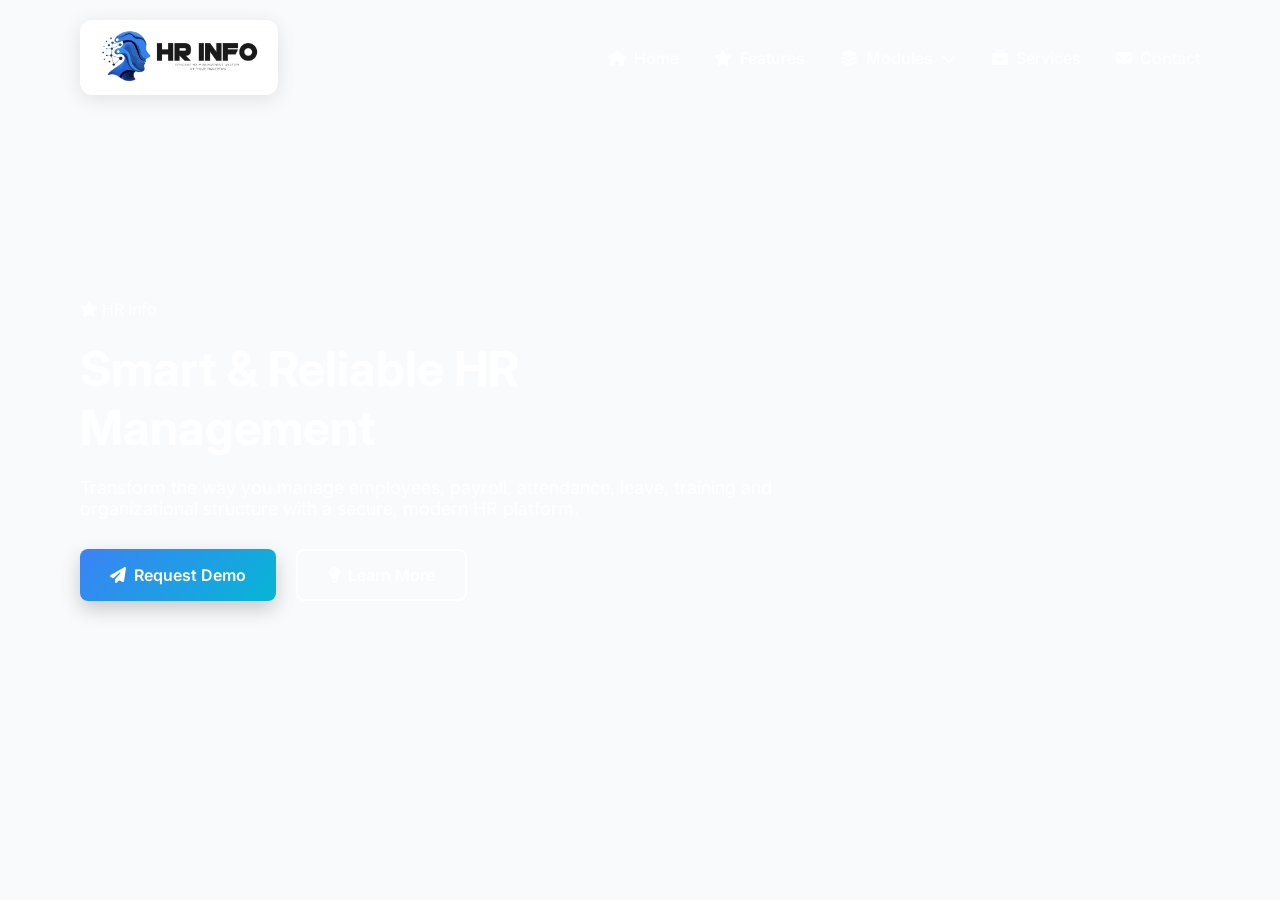
<file: HeaderContent.html>
<!DOCTYPE html>
<html lang="en">

<head>
  <meta charset="UTF-8">
  <meta name="viewport" content="width=device-width, initial-scale=1.0">
  <title>HR-Info</title>

  <link href="https://fonts.googleapis.com/css2?family=Inter:wght@400;600;700&display=swap" rel="stylesheet">
  <link rel="stylesheet" href="https://cdnjs.cloudflare.com/ajax/libs/font-awesome/6.5.0/css/all.min.css">
  <link rel="stylesheet" href="HC.css">
</head>

<body>

<header>
  <div class="logo" onclick="scrollToTop()">
    <img src="images/logo1rect.png" alt="HR Info Logo">
  </div>

  <!-- Hamburger -->
  <i class="fas fa-bars menu-toggle"></i>

  <nav>
    <ul class="nav-links">
      <li><a href="#"><i class="fas fa-home"></i> Home</a></li>
      <li><a href="#"><i class="fas fa-star"></i> Features</a></li>

      <li class="mega-parent">
        <a href="#"><i class="fas fa-layer-group"></i> Modules 
          <i class="fas fa-chevron-down small-icon"></i>
        </a>

        <div class="mega-menu">
          <div class="mega-item"><i class="fas fa-user-tie"></i><span>Employee</span></div>
          <div class="mega-item"><i class="fas fa-sitemap"></i><span>Organization Chart</span></div>
          <div class="mega-item"><i class="fas fa-graduation-cap"></i><span>LMS</span></div>
          <div class="mega-item"><i class="fas fa-clock"></i><span>Time & Attendance</span></div>
          <div class="mega-item"><i class="fas fa-business-time"></i><span>Overtime</span></div>
          <div class="mega-item"><i class="fas fa-cogs"></i><span>General Settings</span></div>
          <div class="mega-item"><i class="fas fa-chalkboard-teacher"></i><span>Training</span></div>
          <div class="mega-item"><i class="fas fa-user-shield"></i><span>Administration</span></div>
          <div class="mega-item"><i class="fas fa-chart-line"></i><span>Reports</span></div>
          <div class="mega-item"><i class="fas fa-file-invoice-dollar"></i><span>Payslip</span></div>
        </div>
      </li>

      <li><a href="#"><i class="fas fa-briefcase"></i> Services</a></li>
      <li><a href="#"><i class="fas fa-envelope"></i> Contact</a></li>
    </ul>
  </nav>
</header>

<section class="hero">
  <div class="hero-content">
    <div class="hero-label"><i class="fas fa-star"></i> HR Info</div>
    <h1 class="animated-title">Smart & Reliable HR Management</h1>
    <p class="animated-desc">
      Transform the way you manage employees, payroll, attendance, leave,
      training and organizational structure with a secure, modern HR platform.
    </p>

    <div class="hero-buttons">
      <button class="btn btn-primary"><i class="fas fa-paper-plane"></i> Request Demo</button>
      <button class="btn btn-outline"><i class="fas fa-lightbulb"></i> Learn More</button>
    </div>
  </div>
</section>

<script src="HC.js"></script>
</body>
</html>
</file>
<file: HC.css>
*{
  margin:0;
  padding:0;
  box-sizing:border-box;
  font-family:'Inter',sans-serif;
}

body{
  background:#f8fafc;
  overflow-x:hidden;
  scroll-behavior:smooth;
}

/* HEADER */
header{
  position:absolute;
  width:100%;
  top:0;
  left:0;
  padding:20px 80px;
  display:flex;
  justify-content:space-between;
  align-items:center;
  z-index:1000;
}

/* LOGO */
.logo{
  background:white;
  padding:8px 18px;
  border-radius:12px;
  box-shadow:0 4px 20px rgba(0,0,0,0.1);
  cursor:pointer;
  transition:0.3s ease;
}
.logo img{ height:55px; }
.logo:hover img{ transform:scale(1.1) rotate(-3deg); }

/* NAVIGATION */
nav ul{
  display:flex;
  gap:35px;
  list-style:none;
  align-items:center;
}
nav ul li{ position:relative; }

nav ul li a{
  text-decoration:none;
  color:white;
  font-weight:500;
  display:flex;
  align-items:center;
  gap:8px;
  padding:6px 0;
  transition:0.3s;
}
nav ul li a:hover{ color:#0ea5e9; }

/* HAMBURGER (hidden desktop) */
.menu-toggle{
  display:none;
  font-size:26px;
  color:white;
  cursor:pointer;
}

/* MEGA MENU */
.mega-menu{
  position:absolute;
  top:50px;
  left:50%;
  transform:translateX(-50%) translateY(20px);
  width:750px;
  background:white;
  border-radius:15px;
  box-shadow:0 20px 50px rgba(0,0,0,0.15);
  padding:30px;
  display:grid;
  grid-template-columns:repeat(3,1fr);
  gap:20px;
  opacity:0;
  visibility:hidden;
  transition:0.3s;
}
.mega-parent:hover .mega-menu{
  opacity:1;
  visibility:visible;
  transform:translateX(-50%) translateY(0);
}

.mega-item{
  background:#f1f5f9;
  padding:20px;
  border-radius:10px;
  text-align:center;
  cursor:pointer;
  transition:0.3s;
}
.mega-item:hover{
  background:linear-gradient(135deg,#3b82f6,#06b6d4);
  color:white;
}

/* HERO */
.hero{
  height:100vh;
  display:flex;
  align-items:center;
  padding:0 80px;
  color:white;
  background:url('https://images.unsplash.com/photo-1557804506-669a67965ba0?auto=format&fit=crop&w=1600&q=80') center/cover no-repeat;
  background-size:110%;
  animation:bgZoom 60s linear infinite;
}
.hero-content{ max-width:700px; }

/* ============================= */
/* MOBILE RESPONSIVE */
/* ============================= */

@media (max-width:900px){

  header{ padding:20px 30px; }

  .menu-toggle{ display:block; }

  .nav-links{
    position:fixed;
    top:0;
    right:-100%;
    height:100vh;
    width:280px;
    background:#0f172a;
    flex-direction:column;
    padding:100px 30px;
    gap:25px;
    transition:0.4s;
  }

  .nav-links.show{ right:0; }

  .nav-links li{ width:100%; }

  .mega-menu{
    position:static;
    transform:none;
    width:100%;
    display:none;
    opacity:1;
    visibility:visible;
    grid-template-columns:1fr;
    box-shadow:none;
  }

  .mega-parent.active .mega-menu{
    display:grid;
  }

  .hero{
    padding:0 30px;
    text-align:center;
    justify-content:center;
  }

  .hero-content{ max-width:100%; }
}

@media (max-width:600px){

  .animated-title{ font-size:28px; }
  .animated-desc{ font-size:14px; }

  .hero-buttons{
    flex-direction:column;
    align-items:center;
  }

  .btn{
    width:100%;
    max-width:260px;
  }
}

/* HERO TEXT ANIMATIONS */
.animated-title{
  font-size:48px;
  font-weight:700;
  margin:20px 0;
  opacity:0;
  transform:translateY(30px);
  animation:fadeUp 1s ease forwards;
}

.animated-desc{
  font-size:18px;
  margin-bottom:30px;
  opacity:0;
  transform:translateY(30px);
  animation:fadeUp 1s ease forwards;
  animation-delay:0.3s;
}

/* BUTTON CONTAINER */
.hero-buttons{
  display:flex;
  gap:20px;
  flex-wrap:wrap;
}

/* BASE BUTTON */
.btn{
  padding:14px 30px;
  border-radius:8px;
  font-weight:600;
  cursor:pointer;
  border:none;
  transition:all 0.3s ease;
  display:flex;
  align-items:center;
  gap:8px;
  font-size:16px;
}

/* PRIMARY BUTTON */
.btn-primary{
  background:linear-gradient(135deg,#3b82f6,#06b6d4);
  color:white;
  box-shadow:0 8px 20px rgba(0,0,0,0.2);
}

.btn-primary:hover{
  transform:translateY(-3px);
  box-shadow:0 12px 25px rgba(0,0,0,0.3);
}

/* OUTLINE BUTTON */
.btn-outline{
  background:transparent;
  border:2px solid white;
  color:white;
}

.btn-outline:hover{
  background:white;
  color:#0f172a;
  transform:translateY(-3px);
}

/* BACKGROUND ZOOM */
@keyframes bgZoom{
  0%{ background-size:110%; }
  50%{ background-size:120%; }
  100%{ background-size:110%; }
}

/* FADE UP ANIMATION */
@keyframes fadeUp{
  to{
    opacity:1;
    transform:translateY(0);
  }
}
</file>
